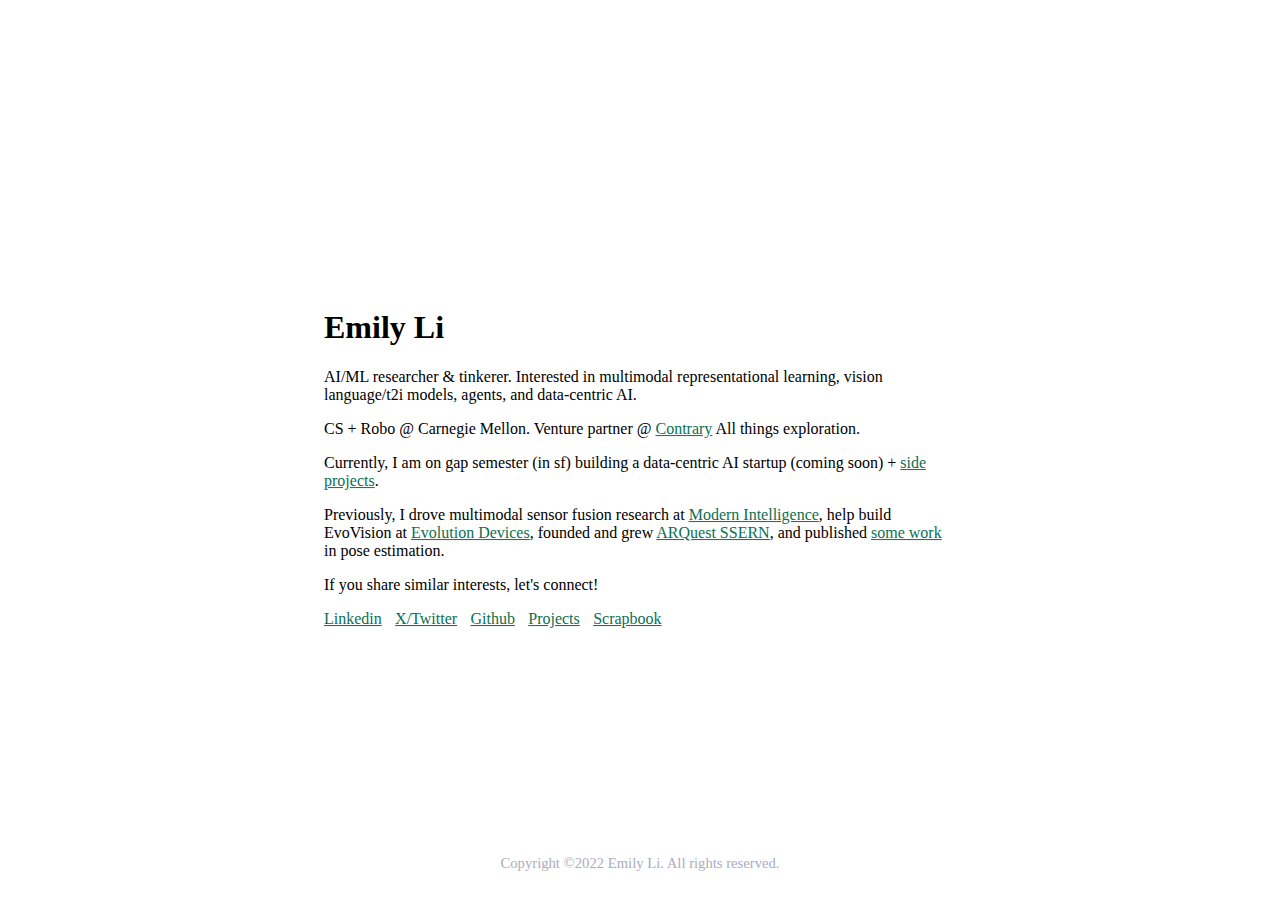
<file: index.html>
<html>
    <head>
        <link rel="stylesheet" type="text/css" href="styles.css">
        <link rel="icon" href="data:image/svg+xml,<svg xmlns=%22http://www.w3.org/2000/svg%22 viewBox=%220 0 100 100%22><text y=%22.9em%22 font-size=%2290%22>🙃</text></svg>">
        <meta name="viewport" content="width=device-width, initial-scale=1, shrink-to-fit=no">
        <title>Emily Li</title>

    </head>

    <body>
        <div class="container">
            <div class="centered-element">
                
                    <h1> Emily Li</h1>
                    <p>AI/ML researcher & tinkerer. Interested in multimodal representational learning, vision language/t2i models, agents, and data-centric AI. </p>
                    <p>CS + Robo @ Carnegie Mellon. Venture partner @ <a href="https://www.contrary.com/">Contrary</a> All things exploration. </p>
                    <p>Currently, I am on gap semester (in sf) building a data-centric AI startup (coming soon) + <a href="https://github.com/emilyjiayaoli" target="_blank">side projects</a>. </p>
                    <p>Previously, I drove multimodal sensor fusion research at <a href="https://www.modernintelligence.ai/">Modern Intelligence</a>, 
                        help build EvoVision at <a href="https://www.evolutiondevices.com/">Evolution Devices</a>,  
                        founded and grew <a href="https://arquestssern.wixsite.com/arquestssern">ARQuest SSERN</a>, 
                        and published <a href="https://scholar.google.com/citations?view_op=view_citation&hl=en&user=CBPDKV4AAAAJ&citation_for_view=CBPDKV4AAAAJ:u5HHmVD_uO8C">some work</a> in pose estimation. </p>
                    <p>If you share similar interests, let's connect! </p>
                    <a href="https://www.linkedin.com/in/jiayao-emily-li-8075751b0/" target="_blank">Linkedin</a> &nbsp
                    <a href="https://twitter.com/EmilyLiJiayao" target="_blank">X/Twitter</a> &nbsp
                    <a href="https://github.com/emilyjiayaoli" target="_blank">Github</a> &nbsp
                    <a target="_blank" rel="noopener noreferrer" href="projects.html">Projects</a> &nbsp
                    <a href="https://scrapbook.hackclub.com/EmilyLi" target="_blank">Scrapbook</a>  &nbsp


            </div>

            <div class="centered-element-copyright">
                <copyright>Copyright ©2022 Emily Li. All rights reserved. </copyright>
            </div>
            
        </div>

    

    </body>
</html>
</file>
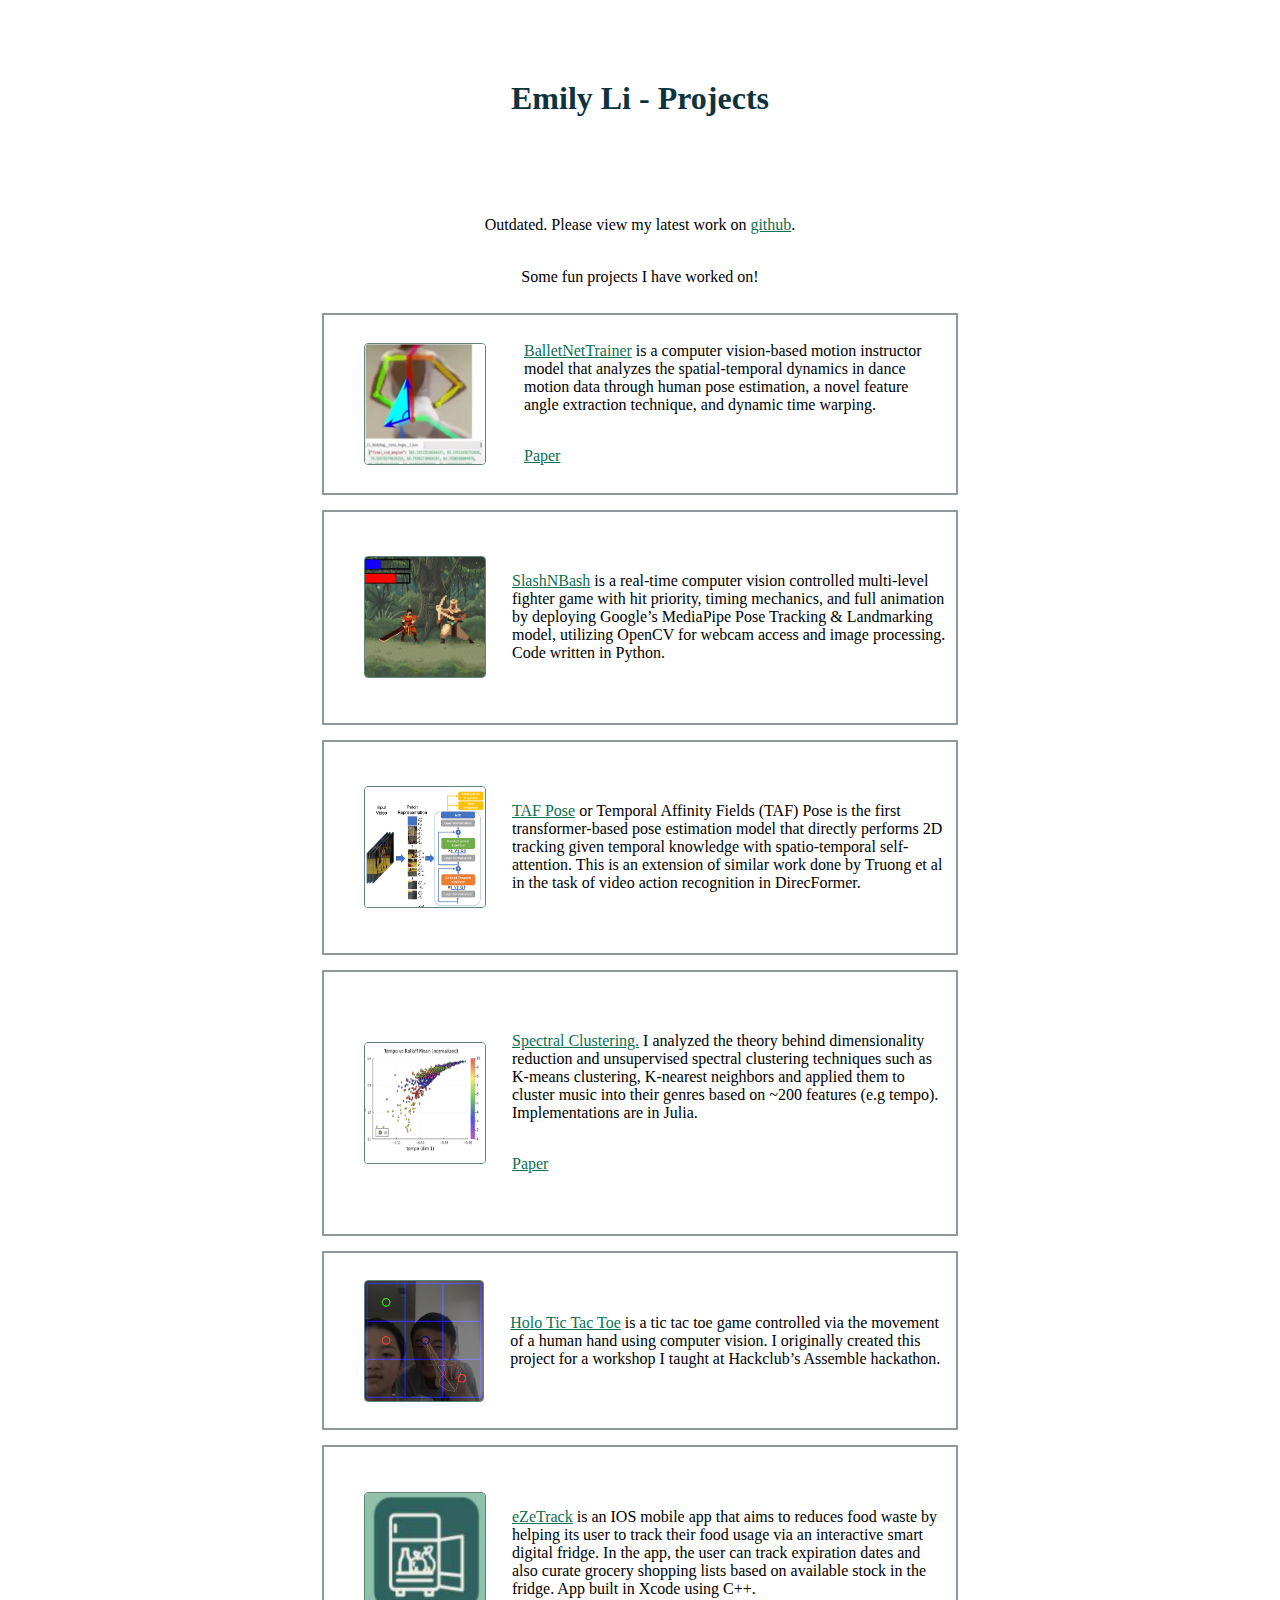
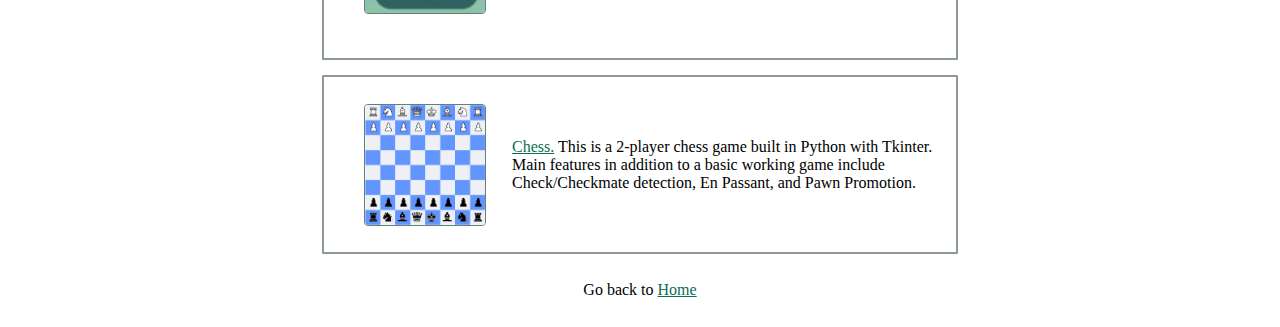
<file: projects.html>
<!DOCTYPE html>
<html>
<head>
	<title>Emily's Portfolio</title>
	<link rel="stylesheet" type="text/css" href="styles.css">
</head>
<body>
    <div class="heading">
        <h1 style="text-align: center; color:rgb(13, 51, 64);">Emily Li - Projects</h1>
    </div>
    
    
    <div class="container">
        <div class="project-container">
            <h4 class="outsidetxt">Outdated. Please view my latest work on <a href="https://github.com/emilyjiayaoli">github</a>.</h4>
            <h4 class="outsidetxt">Some fun projects I have worked on!</h4>
            <div class="project-box">
                <img src="./images/balletnettrainer.png" class="project-image" alt="Project 1">
                <h4> </h4>
                <div class="project-description">
                    <h4> <a href="https://www.arquestssern.org/human-pose-estimation" target="_blank">BalletNetTrainer</a> 
                        is a computer vision-based motion instructor model that analyzes the spatial-temporal 
                        dynamics in dance motion data through human pose estimation, a novel feature angle 
                        extraction technique, and dynamic time warping.</h4>
                    <h4><a href="http://ieomsociety.org/proceedings/2021rome/349.pdf" target="_blank">Paper</a></h4>
                </div>
                <h4> </h4>
            </div>

            <div class="project-box">
                <img src="./images/slashnbash.png" class="project-image" alt="Project 1">
                <div class="project-description">
                    <h4> </h4>
                    <h4> <a href="https://github.com/emilyjiayaoli/slash_n_bash" target="_blank">SlashNBash</a> 
                        is a real-time computer vision controlled multi-level fighter game with hit priority, timing mechanics, and full animation by deploying Google’s MediaPipe Pose Tracking & Landmarking model, utilizing OpenCV for webcam access and image processing. Code written in Python.</h4>
                    </h4>
                    <h4> </h4>
                </div>
            </div>

            <div class="project-box">
                <img src="./images/taf_transformer.png" class="project-image" alt="Project 1">
                <div class="project-description">
                    <h4> </h4>
                    <h4> <a href="https://github.com/emilyjiayaoli/hpe_transformer/blob/main/Temporal_Affinity_Fields_Project.ipynb" target="_blank">TAF Pose</a> 
                        or Temporal Affinity Fields (TAF) Pose is the first transformer-based pose estimation model that directly performs 2D tracking given temporal knowledge with spatio-temporal self-attention. This is an extension of similar work done by Truong et al in the task of video action recognition in DirecFormer.
                    </h4>
                    <h4> </h4>
                </div>
            </div>

            <div class="project-box">
                <img src="./images/spectral_clustering.png" class="project-image" alt="Project 2">
                <div class="project-description">
                    <h4> </h4>
                    <h4> <a href="https://github.com/emilyjiayaoli/spectral-clustering-project " target="_blank">Spectral Clustering.</a> 
                        I analyzed the theory behind dimensionality reduction and unsupervised spectral clustering 
                        techniques such as K-means clustering, K-nearest neighbors and applied them to cluster music into their 
                        genres based on ~200 features (e.g tempo). Implementations are in Julia. 
                    </h4>
                    <h4><a href="./media/spectral_clustering_final_paper.pdf" target="_blank"> Paper</a></h4>
                    <h4> </h4>
                </div>

            </div>
        

            <div class="project-box">
                <img src="./images/holotictactoe.png" class="project-image" alt="Project 1">
                <div class="project-description">
                    <h4> </h4>
                    <h4> <a href="https://github.com/emilyjiayaoli/HoloTicTacToe" target="_blank">Holo Tic Tac Toe</a> 
                        is a tic tac toe game controlled via the movement of a human hand using computer vision. I originally created this project for a workshop I taught at Hackclub’s Assemble hackathon.
                    </h4>
                    <h4> </h4>
                </div>
            </div>

            <div class="project-box">
                <img src="./images/ezetrack.png" class="project-image" alt="Project 1">
                <div class="project-description">
                    <h4> </h4>
                    <h4> <a href="https://www.linkedin.com/company/ezetrack/" target="_blank">eZeTrack</a> 
                        is an IOS mobile app that aims to reduces food waste by helping its user to track their food usage via an interactive smart digital fridge. In the app, the user can track expiration dates and also curate grocery shopping lists based on available stock in the fridge. App built in Xcode using C++.
                    </h4>
                    <h4> </h4>
                </div>
            </div>

            <div class="project-box">
                <img src="./images/chess.png" class="project-image" alt="Project 1">
                <div class="project-description">
                    <h4> </h4>
                    <h4> <a href="https://github.com/emilyjiayaoli/chess" target="_blank">Chess.</a> 
                         This is a 2-player chess game built in Python with Tkinter. Main features in addition to a basic working game include Check/Checkmate detection, En Passant, and Pawn Promotion.
                    </h4>
                <h4> </h4>
                </div>
            </div>

            <h4 class="outsidetxt">Go back to <a href="index.html">Home</a></h4>
            

        </div>

    </div>
</body>
</html>
</file>
<file: styles.css>
h1 {
    font-family:Cambria, Cochin, Georgia, Times, 'Times New Roman', serif;
}
copyright {
    font-family:Cambria, Cochin, Georgia, Times, 'Times New Roman', serif;
    color:rgb(172, 172, 190); 
    font-size:11pt; 
    text-align: center;
}

p {
    font-family:Cambria, Cochin, Georgia, Times, 'Times New Roman', serif;
}

a {
    font-family:Cambria, Cochin, Georgia, Times, 'Times New Roman', serif;
    color:rgb(11, 111, 81);
    /*display:block; */
    text-align: center;
    margin: auto;
}

h2 {
    font-family:Cambria, Cochin, Georgia, Times, 'Times New Roman', serif;
}


h3 {
    font-family:Cambria, Cochin, Georgia, Times, 'Times New Roman', serif;
    font-weight: 600;
    padding: 6px;
}

h4 {
    font-family:Cambria, Cochin, Georgia, Times, 'Times New Roman', serif;
    font-weight: 400;
    padding: 6px;
}

a:hover {
    color:rgb(63, 154, 128);
}

a:visited {
    color:rgb(13, 51, 64);
}

.container {
    position: relative;
    min-height: 100vh;
    /*border: 2px solid #006100;*/
  }
  
.centered-element {
    margin: 0;
    position: absolute;
    top: 50%;
    left: 50%;
    transform: translate(-50%, -50%);
}

.centered-element-copyright {
    margin: 0;
    position: absolute;
    top: 95%;
    left: 50%;
    transform: translate(-50%, -50%);
}

.centered-element-projects {
    margin: 0;
    position: absolute;
    top: 50%;
    left: 50%;
    transform: translate(-50%, -50%);
}

body {
    background-color: white;
    font-family: 'Quicksand', sans-serif;
}
.project-box {
    display: inline-block;
    display: flex;
    flex-direction: row;  /* change the flex direction to row */
    align-items: center;
    width: 50%;
    /* height: 170px; */
    margin: 15px auto;
    border: 2px solid rgb(142, 151, 154);
    border-radius: 1px;
    transition: border 0.5s;
    
  }
  
.project-image {
    float: left;
    border: 1px solid rgb(97, 130, 120);
    width: 120px;
    height: 120px;

    margin-right: 20px;  /* add some space between the image and the text */
    margin-left: 40px;
    border-radius: 4px;
}

.project-box:hover {
    border: 3px solid rgb(11, 111, 81);
}

.project-description {
    text-align: left;

}

.heading {
    padding:4%
}

.outsidetxt {
    text-align: center;
    font-family: Cambria, Cochin, Georgia, Times, 'Times New Roman', serif;
}
</file>
